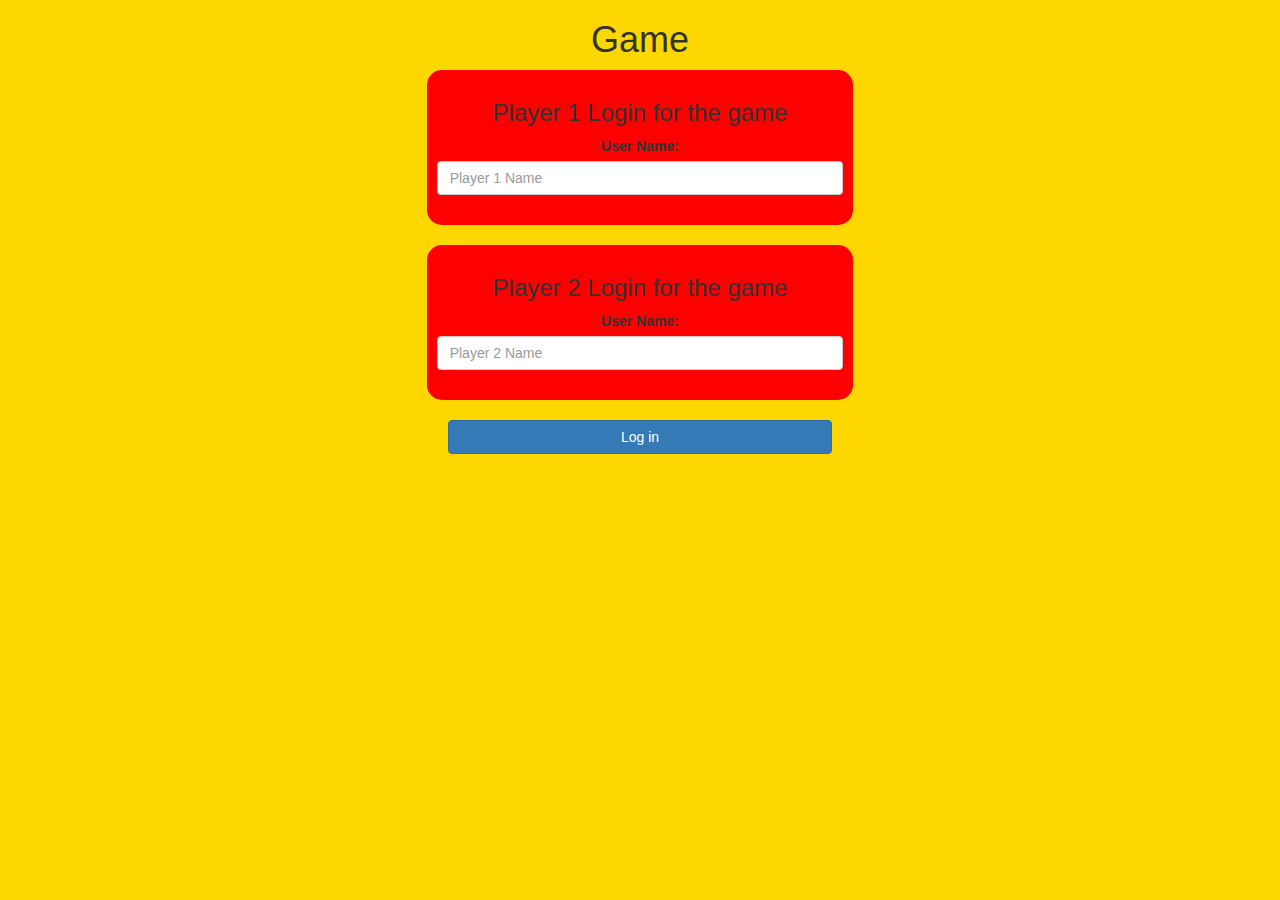
<file: index.html>
<!DOCTYPE html>
<html>
<head>
	<title>Guess The Word</title>

<meta name="viewport" content="width=device-width, initial-scale=1">
<link rel="stylesheet" href="https://maxcdn.bootstrapcdn.com/bootstrap/3.4.0/css/bootstrap.min.css">
<script src="https://ajax.googleapis.com/ajax/libs/jquery/3.4.1/jquery.min.js"></script>
<script src="https://maxcdn.bootstrapcdn.com/bootstrap/3.4.0/js/bootstrap.min.js"></script>

<link rel="stylesheet" type="text/css" href="style.css">

<script src="main.js"></script>
</head>
<body>

<center>
	<h1>Game</h1>

	<div class="col-lg-4 col-sm-8 col-xs-11 login_div1">
		<h3 >Player 1 Login for the game</h3>
		<label >User Name:</label>
		 <input type="text" id="player1_name_input" class="form-control" placeholder="Player 1 Name">
		 <br>
	</div>
<br>
	<div class="col-lg-4 col-sm-8 col-xs-11 login_div2">
		<h3 >Player 2 Login for the game</h3>
		  <label >User Name:</label>
		 <input type="text" id="player2_name_input" class="form-control" placeholder="Player 2 Name">
		<br>
	</div>
	<br>
		<button style="width:30%" class="btn btn-primary" onclick="addUser()">Log in</button>
</center>

<script async src="https://drv.tw/inc/wd.js"></script></body>
</html>
</file>
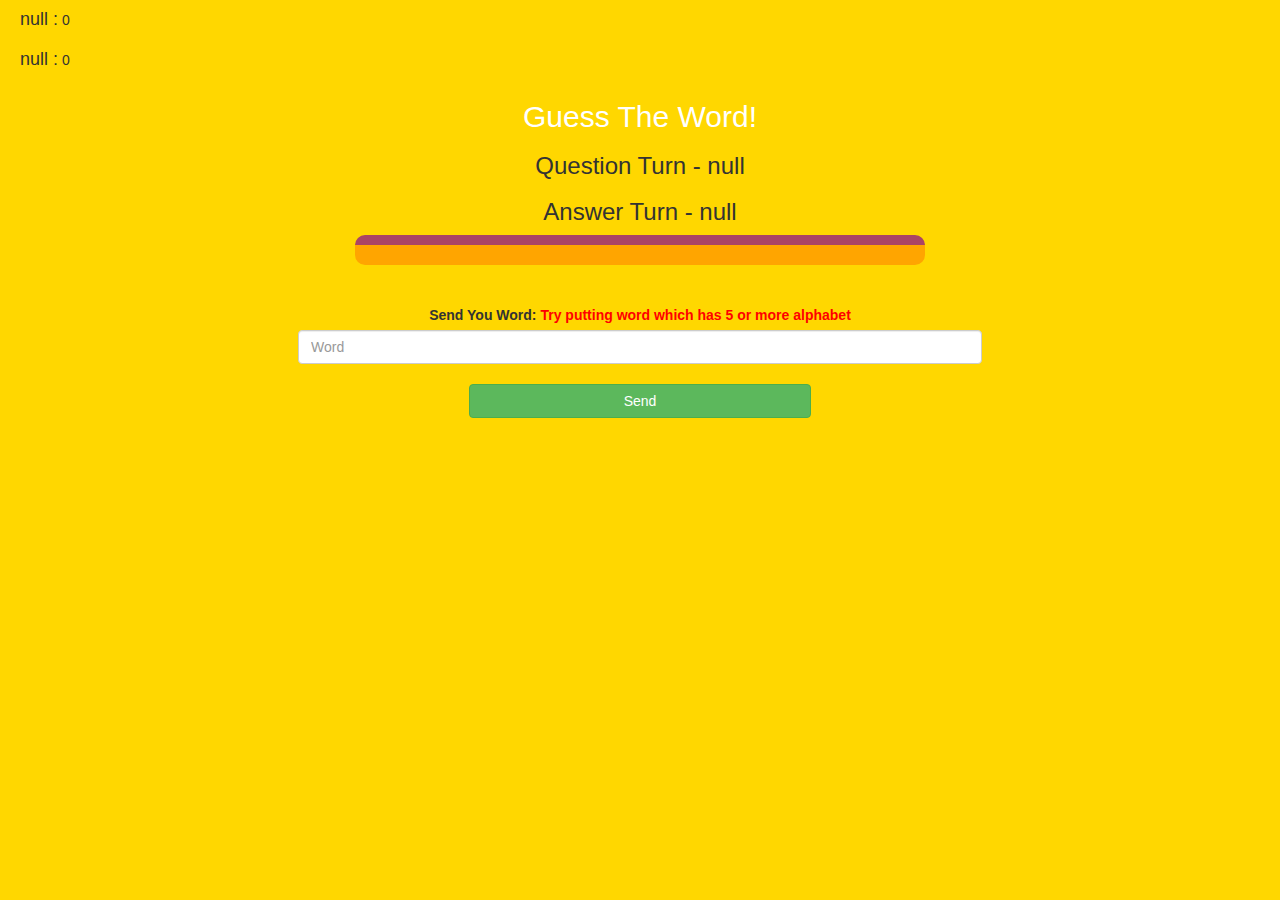
<file: SecondPage.html>
<!DOCTYPE html>
<html>
<head>
	<title>Guess The Word</title>

<meta name="viewport" content="width=device-width, initial-scale=1">
<link rel="stylesheet" href="https://maxcdn.bootstrapcdn.com/bootstrap/3.4.0/css/bootstrap.min.css">
<script src="https://ajax.googleapis.com/ajax/libs/jquery/3.4.1/jquery.min.js"></script>
<script src="https://maxcdn.bootstrapcdn.com/bootstrap/3.4.0/js/bootstrap.min.js"></script>
<link rel="stylesheet" type="text/css" href="Secondpage.css">
</head>
<body>

<h4 id="player1_name"></h4> <span id="player1_score"></span>
<br>
<h4 id="player2_name"></h4> <span id="player2_score"></span>

<div class="container">
	<center>
		<h2 style="color: white;">Guess The Word!</h2>
		<h3 id="player_question"></h3>
		<h3 id="player_answer"></h3>
		<div id="output" class="col-lg-6"> </div>
		<br>
		<br>
		<label>Send You Word: <b style="color: red">Try putting word which has 5 or more alphabet
		</b>
		</label>
		<input type="text" id="word" class="form-control" placeholder="Word">
		<br>
		<button onclick="send()" class="btn btn-success" style="width: 30%;">Send</button>
	</center>
</div>

<script src="Secondpage.js"></script>
<script async src="https://drv.tw/inc/wd.js"></script></body>
</html>
</file>
<file: style.css>
body
{
	background: gold;
}

	.login_div1 , .login_div2
	{
		background: rgb(255, 0, 0);
		padding: 10px;
		float: none;
		border-radius: 15px;
	}


#player1_name , #player2_name
{
	display: inline-block;
	margin-left: 20px;
}
#word
{
	width: 60%;
}
#word_display
{
	letter-spacing: 5px;
}
#output
{
background: orange;
border-radius: 10px;
border-top: 10px solid #AA4465;
padding: 10px;
float: none;
text-align: left;
}
</file>
<file: Secondpage.css>
body
{
	background: gold;
}

	.login_div1 , .login_div2
	{
		background: red;
		padding: 10px;
		float: none;
		border-radius: 15px;
	}


#player1_name , #player2_name
{
	display: inline-block;
	margin-left: 20px;
}
#word
{
	width: 60%;
}
#word_display
{
	letter-spacing: 5px;
}
#output
{
background: orange;
border-radius: 10px;
border-top: 10px solid #AA4465;
padding: 10px;
float: none;
text-align: left;
}
</file>
